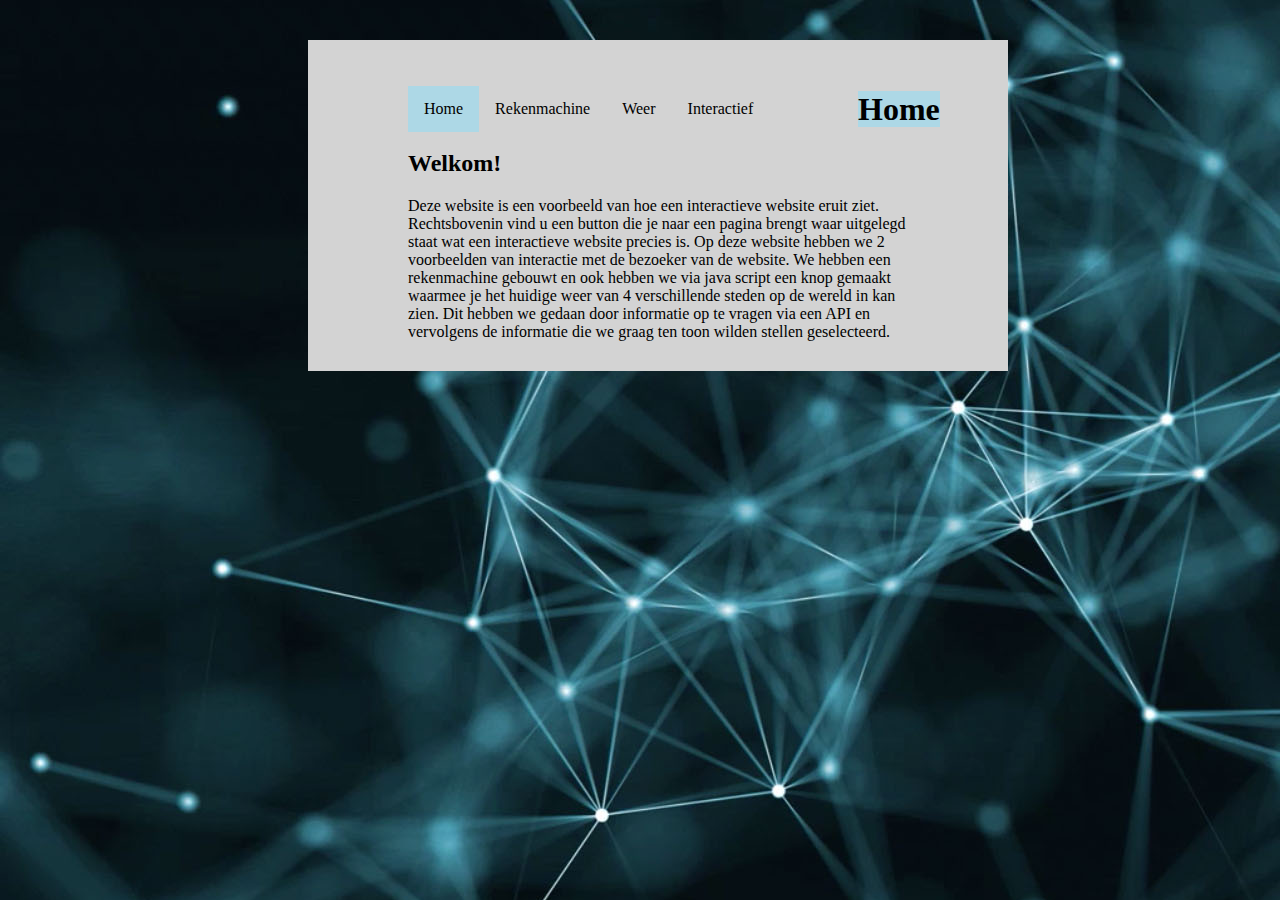
<file: index.html>
<!DOCTYPE html>
<html>
<meta charset="UTF-8">
<head>
  <link rel="stylesheet" type="text/css" href="style.css">
  <title>Home</title>
</head>
<body>
  <div class="boxmodel">
    <p class="balk">
    <a class="active" href="index.html">Home</a>
    <a href="Rekenmachine.php">Rekenmachine</a>
    <a href="Weer.html">Weer</a>
    <a href="Interactief.html">Interactief</a>
    </p>
  <h1><mark>Home</mark></h1>
    <h2>Welkom!</h2>
    Deze website is een voorbeeld van hoe een interactieve website eruit ziet. Rechtsbovenin vind u een button die je 
    naar een pagina brengt waar uitgelegd staat wat een interactieve website precies is. Op deze website hebben we 2 voorbeelden 
    van interactie met de bezoeker van de website. We hebben een rekenmachine gebouwt en ook hebben we via java script een 
    knop gemaakt waarmee je het huidige weer van 4 verschillende steden op de wereld in kan zien. Dit hebben we gedaan 
    door informatie op te vragen via een API en vervolgens de informatie die we graag ten toon wilden stellen geselecteerd.
  </div>
</body>

</html>
</file>
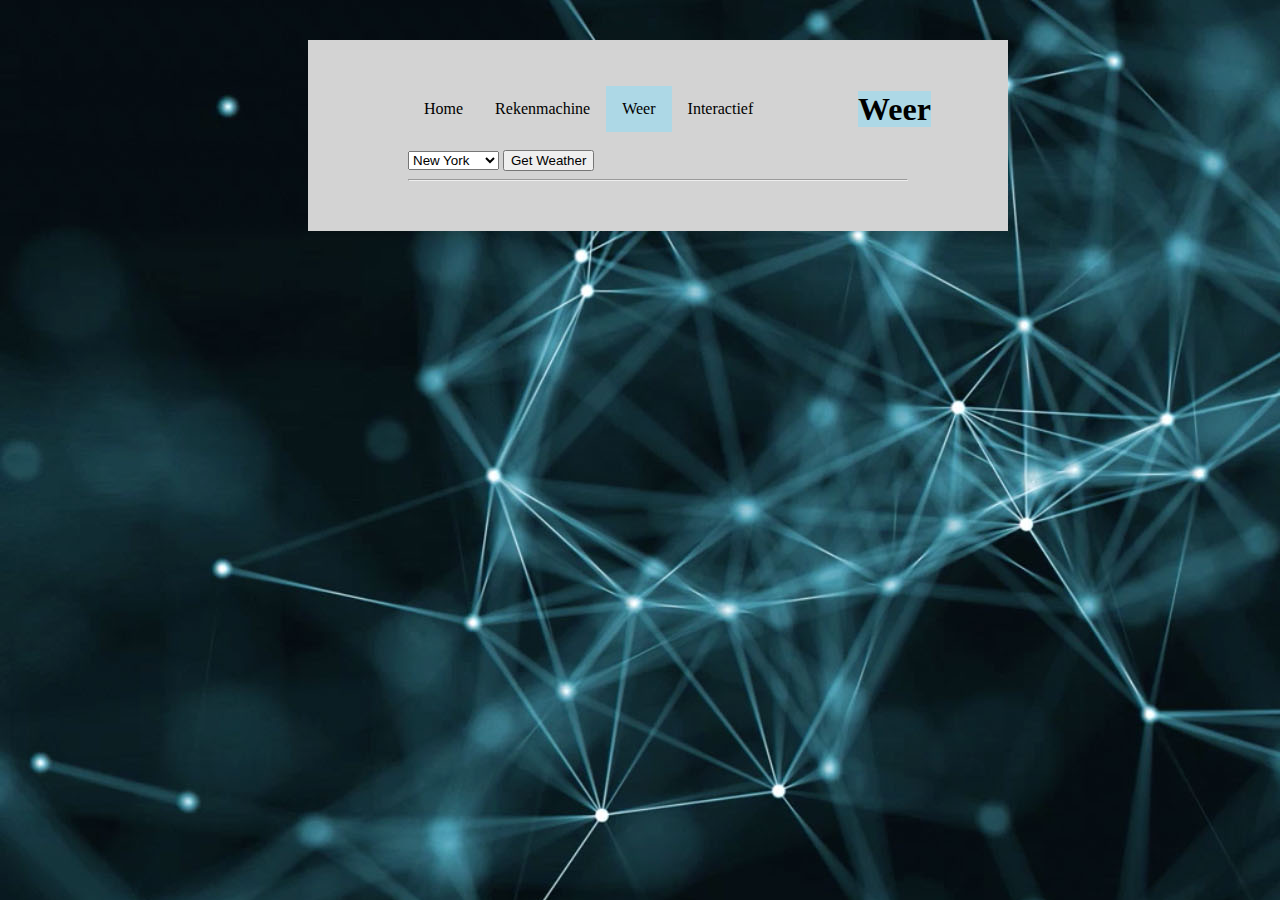
<file: Contact.html>
<!DOCTYPE html>

<html>
<head>
<title>Contact</title>
</head>
  <link rel="stylesheet" type="text/css" href="style.css">
<body>
  <div class="boxmodel">
  <p class="balk">
    <a href="index.html">Home</a>
    <a href="Rekenmachine.html">Rekenmachine</a>
    <a class="active" href="Contact.html">Weer</a>
    <a href="Interactief.html">Interactief</a>
  </p>
  <h1><mark>Weer</mark></h1>

  <div id="weather">
    <select id="city-select">
      <option value="5128638">New York</option>
      <option value="2643744">London</option>
      <option value="5107152">Amsterdam</option>
      <option value="292223">Dubai</option>
    </select>
    <button type="button" name="button">Get Weather</button>
    <hr>
    <h2 id="response"></h2>
  </div>

  </div>

  <script src="weather.js" charset="utf-8"></script>

</body>
</html>
</file>
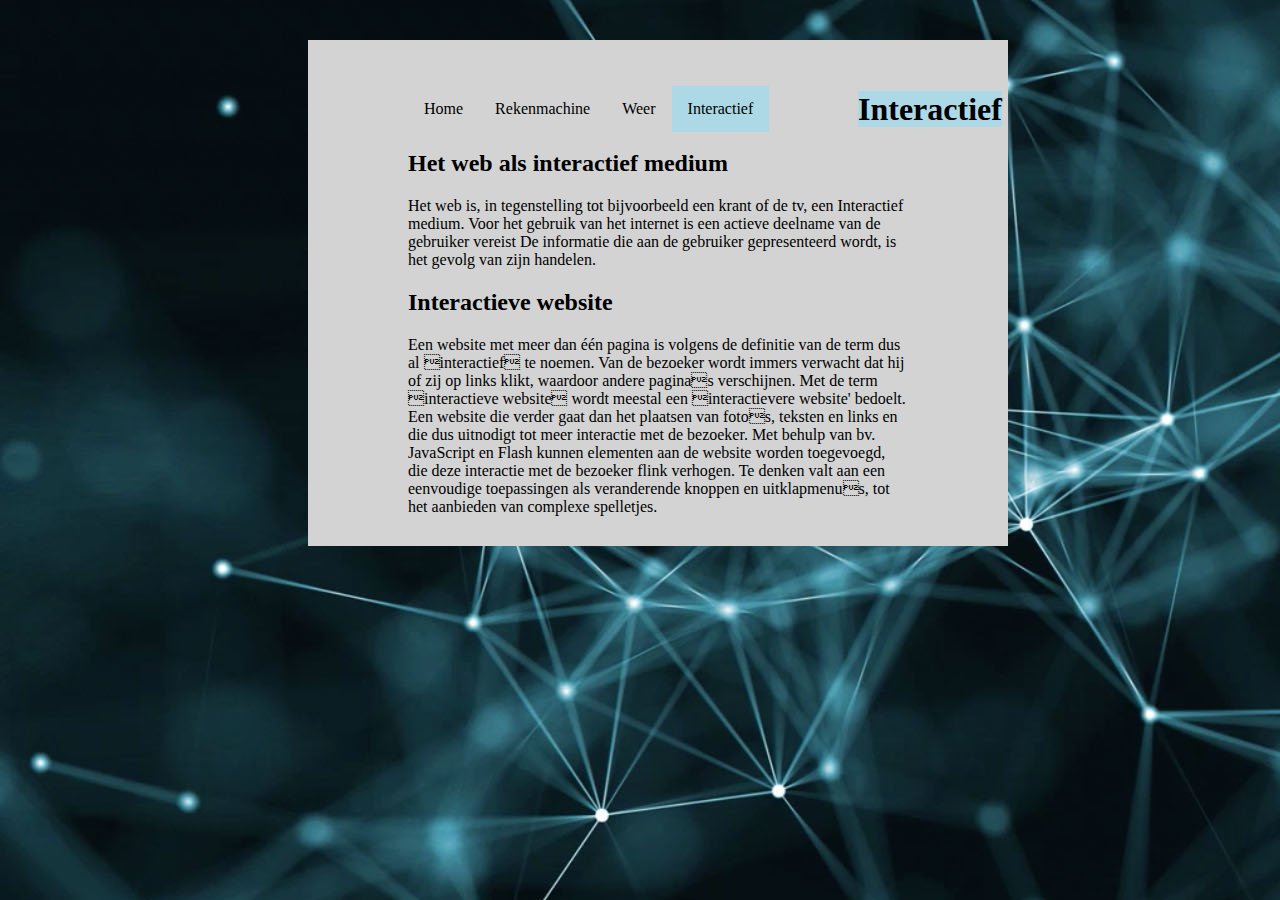
<file: Interactief.html>
<!DOCTYPE html>

<html>
<head>
<title>Interactief</title>
</head>
  <link rel="stylesheet" type="text/css" href="style.css">
<body>
  <a id="Top"></a>
  <div class="boxmodel">
  <p class="balk">
    <a href="index.html">Home</a>
    <a href="Rekenmachine.php">Rekenmachine</a>
    <a href="Weer.html">Weer</a>
    <a class="active" href="Interactief.php">Interactief</a>
  </p>
    <h1><mark>Interactief</mark></h1>
    <h2> Het web als interactief medium</h2>
    Het web is, in tegenstelling tot bijvoorbeeld een krant of de tv, een Interactief medium. 
    Voor het gebruik van het internet is een actieve deelname van de gebruiker vereist 
    De informatie die aan de gebruiker gepresenteerd wordt, is het gevolg van zijn handelen.

    <h2>Interactieve website</h2>
    Een website met meer dan één pagina is volgens de definitie van de term dus al interactief te noemen. 
    Van de bezoeker wordt immers verwacht dat hij of zij op links klikt, waardoor andere paginas verschijnen.
    Met de term interactieve website wordt meestal een interactievere website' bedoelt. 
    Een website die verder gaat dan het plaatsen van fotos, teksten en links en die dus uitnodigt tot meer interactie met de bezoeker.
    Met behulp van bv. JavaScript en Flash kunnen elementen aan de website worden toegevoegd, 
    die deze interactie met de bezoeker flink verhogen. Te denken valt aan een eenvoudige toepassingen als 
    veranderende knoppen en uitklapmenus, tot het aanbieden van complexe spelletjes.
   </div>
</body>
</html>
</file>
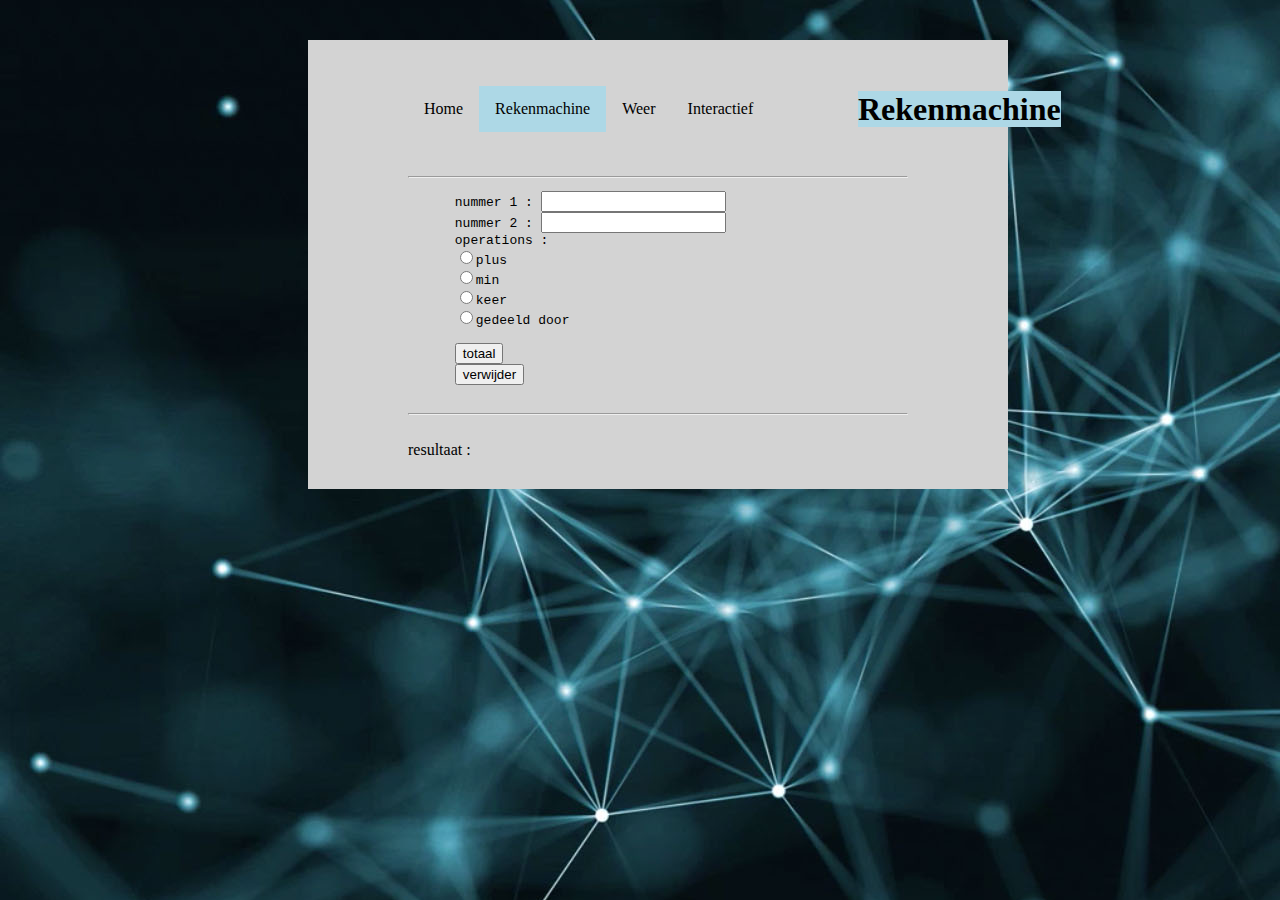
<file: Rekenmachine.html>
<!DOCTYPE html>

<html>
<head>
<title>Rekenmachine</title>
</head>
  <link rel="stylesheet" type="text/css" href="style.css">
<body>
  <a id="Top"></a>
  <div class="boxmodel">
  <p class="balk">
    <a href="index.html">Home</a>
    <a class="active" href="Rekenmachine.html">Rekenmachine</a>
    <a href="Weer.html">Weer</a>
    <a href="Interactief.html">Interactief</a>
  </p>
    <h1><mark>Rekenmachine</mark></h1>
    <br><hr>
    <form method="GET" action="">
    <pre>
      nummer 1 : <input type="text" name="one">
      nummer 2 : <input type="text" name="two">
      operations :
      <input type="radio" name="operation" value="1">plus
      <input type="radio" name="operation" value="2">min
      <input type="radio" name="operation" value="3">keer
      <input type="radio" name="operation" value="4">gedeeld door
      
      <input type="submit" name="press" value="totaal">
      <input type="reset" name="delete" value="verwijder">
     </pre>
     </form>
     <hr><br>
     resultaat : 
  </div>
</body>
</html>

<?php
if (isset($_GET['press']==1)) {
    $n1 = $_GET['one'];
    $n1 = $_GET['two'];

    if (isset($_GET['operation']==1)) {
        echo "resultaat van plus = ". ($n1+$n2) ;
    }
    elseiF (isset($_GET['operation']==2))
        echo "resultaat van min = ". ($n1-$n2) ;
    }
    elseiF (isset($_GET['operation']==3))
        echo "resultaat van keer = ". ($n1*$n2) ;
    }
    elseiF (isset($_GET['operation']==4))
        echo "resultaat van delen door = ". ($n1/$n2)
    }
}
?>
</file>
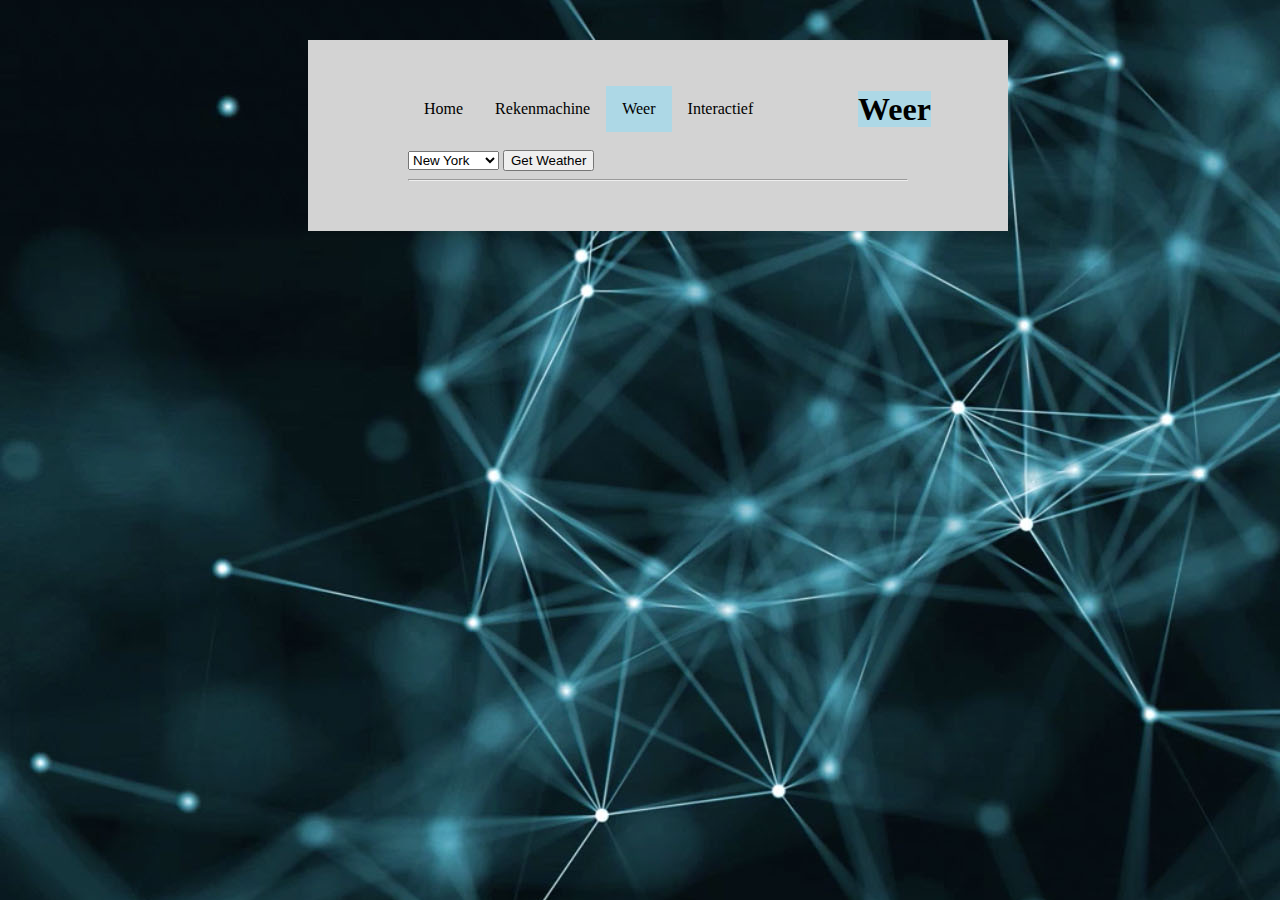
<file: Weer.html>
<!DOCTYPE html>

<html>
<head>
<title>Weer</title>
</head>
  <link rel="stylesheet" type="text/css" href="style.css">
<body>
  <div class="boxmodel">
  <p class="balk">
    <a href="index.html">Home</a>
    <a href="Rekenmachine.php">Rekenmachine</a>
    <a class="active" href="Weer.html">Weer</a>
    <a href="Interactief.html">Interactief</a>
  </p>
  <h1><mark>Weer</mark></h1>

  <div id="weather">
    <select id="city-select">
      <option value="5128638">New York</option>
      <option value="2643744">London</option>
      <option value="5107152">Amsterdam</option>
      <option value="292223">Dubai</option>
    </select>
    <button type="button" name="button">Get Weather</button>
    <hr>
    <h2 id="response"></h2>
  </div>

  </div>

  <script src="weather.js" charset="utf-8"></script>

</body>
</html>
</file>
<file: style.css>
.boxmodel{
  background-color: lightgrey;
  padding-top: 30px;
  padding-left: 100px;
  padding-right: 100px;
  padding-bottom: 30px;
  margin-top: 40px;
  margin-left: 300px;
  margin-right: 300px;
  min-width: 500px;
}
body{
  background-image: url(paravan-video.jpg);
}
h1{
padding-left: 450px;
padding-right: 500px;
}

mark{
  background-color: lightblue;
}

.intro{
font-size: 30px;
}




.balk p {
    list-style-type: none;
    margin: 0;
    padding: 0;
    overflow: hidden;
    border: 5px solid #e7e7e7;
    background-color: grey;
}

.balk a {
    float: left;
    display: block;
    color: black;
    text-align: center;
    padding: 14px 16px;
    text-decoration: none;
}

.balk  a:hover:not(.active) {
    background-color: lightblue;
}

.balk  a.active {
    background-color: lightblue;
}
table {
    font-family: arial, sans-serif;
    border-collapse: collapse;
    width: 100%;
}

td, th {
    border: 1px solid #dddddd;
    text-align: left;
    padding: 8px;
}

th{
  background-color: lightblue;
}
p.c{
  text-align: center;
  font-size: 35px;
}
</file>
